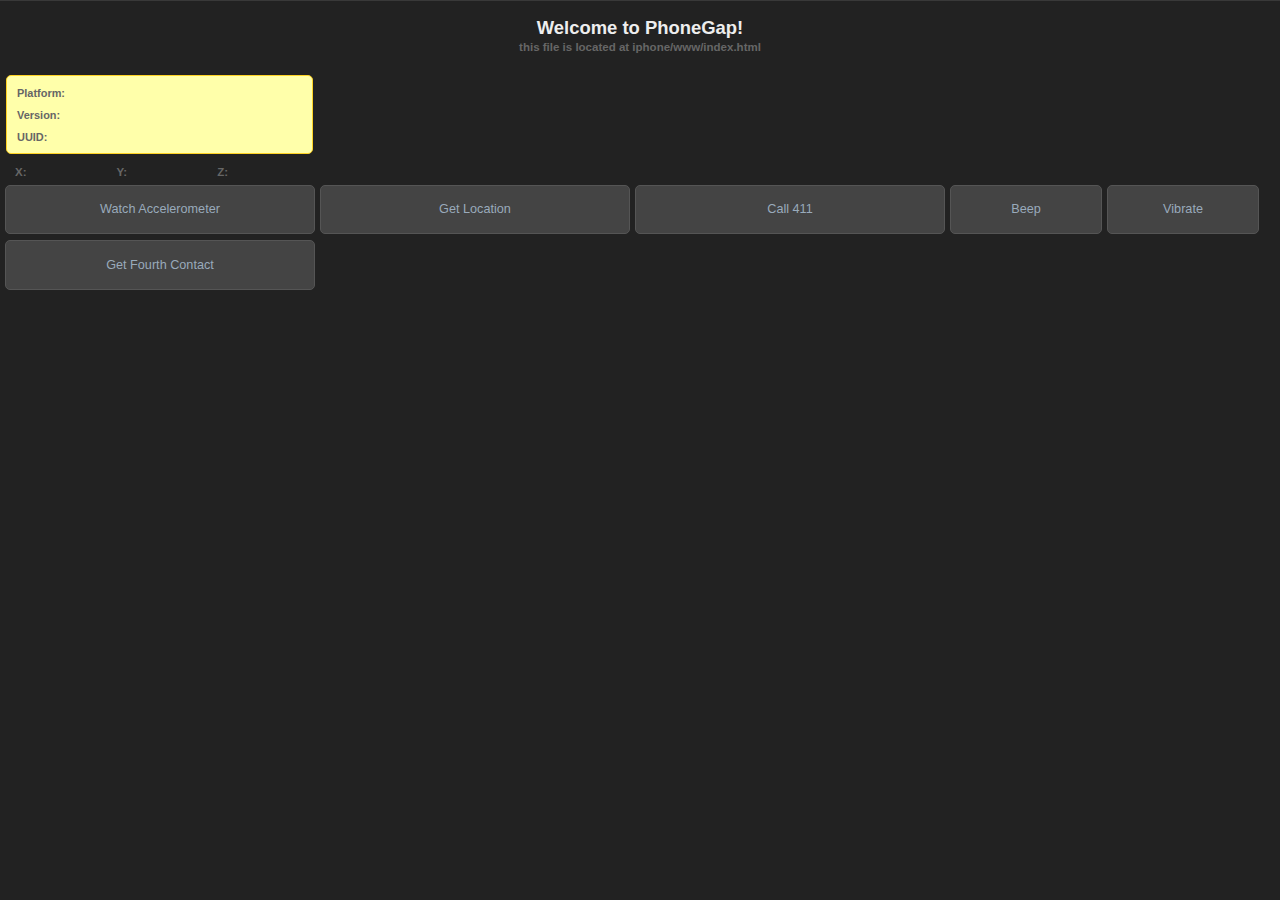
<file: static/index.html>
<!DOCTYPE HTML PUBLIC "-//W3C//DTD HTML 4.01//EN"
  "http://www.w3.org/TR/html4/strict.dtd">
<html>
  <head>
    <meta name="viewport" content="width=320; user-scalable=no" />
    <meta http-equiv="Content-type" content="text/html; charset=utf-8">
    <title>PhoneGap</title>
	  <link rel="stylesheet" href="/static/css/master.css" type="text/css" media="screen" title="no title" charset="utf-8">
	  <script type="text/javascript" charset="utf-8" src="/static/js/phonegap.js"></script>
	  <script type="text/javascript" charset="utf-8">

    var deviceInfo = function(){
      document.getElementById("platform").innerHTML = Device.platform;
      document.getElementById("version").innerHTML = Device.version;
      document.getElementById("uuid").innerHTML = Device.uuid;
    }
    
    var getLocation = function() {
      var suc = function(p){
		    alert(p.latitude + " " + p.longitude);
      };
      var fail = function(){};
      navigator.geolocation.getCurrentPosition(suc,fail);
    }
    
    var beep = function(){
	    navigator.notification.beep(2);
    }
	
  	var vibrate = function(){
  	  navigator.notification.vibrate(0);
  	}
	
  	var getContact = function(){
  	  var suc = function(c){ alert("Contact 4: " + c.contacts[3].name); };
  		var fail = function(){};
  		navigator.ContactManager.get(suc, fail);
  	}
  	
  	var watchAccel = function() {
  		var suc = function(a){
  			document.getElementById('x').innerHTML = roundNumber(a.x);
  			document.getElementById('y').innerHTML = roundNumber(a.y);
  			document.getElementById('z').innerHTML = roundNumber(a.z);
  		};
  		var fail = function(){};
  		var opt = {};
  		opt.frequency = 100;
  		timer = navigator.accelerometer.watchAcceleration(suc,fail,opt);
  	}
    	
    function roundNumber(num) {
      var dec = 3;
      var result = Math.round(num*Math.pow(10,dec))/Math.pow(10,dec);
      return result;
    }
    
	  var preventBehavior = function(e) { 
      e.preventDefault(); 
    };
		
		function init(){
		  document.addEventListener("touchmove", preventBehavior, false);
		  deviceInfo();
		}
		
	  </script>
  </head>
  <body onload="init();" id="stage" class="theme">
    <h1>Welcome to PhoneGap!</h1>
    <h2>this file is located at iphone/www/index.html</h2>
    <div id="info">
      <h4>Platform: <span id="platform">&nbsp;</span></h4>
      <h4>Version: <span id="version">&nbsp;</span></h4>
      <h4>UUID:   <span id="uuid">&nbsp;</span></h4>
    </div>
    <dl id="accel-data">
      <dt>X:</dt><dd id="x">&nbsp;</dd>
      <dt>Y:</dt><dd id="y">&nbsp;</dd>
      <dt>Z:</dt><dd id="z">&nbsp;</dd>
    </dl>
    <a href="#" class="btn large" onclick="watchAccel();">Watch Accelerometer</a>
    <a href="#" class="btn large" onclick="getLocation();">Get Location</a>
	<a href="tel://411" class="btn large">Call 411</a>
    <a href="#" class="btn" onclick="beep();">Beep</a>
    <a href="#" class="btn" onclick="vibrate();">Vibrate</a>
    <a href="#" class="btn large" onclick="getContact();">Get Fourth Contact</a>
  </body>
</html>
</file>
<file: static/css/master.css>
body {
    background:#222 none repeat scroll 0 0;
    color:#666;
    font-family:Helvetica;
    font-size:72%;
    line-height:1.5em;
    margin:0;
    border-top:1px solid #393939;
  }

  #info{
    background:#ffa;
    border: 1px solid #ffd324;
    -webkit-border-radius: 5px;
    border-radius: 5px;
    clear:both;
    margin:15px 6px 0;
    width:295px;
    padding:4px 0px 2px 10px;
  }
  
  #info > h4{
    font-size:.95em;
    margin:5px 0;
  }
 	
  #stage.theme{
    padding-top:3px;
  }

  /* Definition List */
  #stage.theme > dl{
  	padding-top:10px;
  	clear:both;
  	margin:0;
  	list-style-type:none;
  	padding-left:10px;
  	overflow:auto;
  }

  #stage.theme > dl > dt{
  	font-weight:bold;
  	float:left;
  	margin-left:5px;
  }

  #stage.theme > dl > dd{
  	width:45px;
  	float:left;
  	color:#a87;
  	font-weight:bold;
  }

  /* Content Styling */
  #stage.theme > h1, #stage.theme > h2, #stage.theme > p{
    margin:1em 0 .5em 13px;
  }

  #stage.theme > h1{
    color:#eee;
    font-size:1.6em;
    text-align:center;
    margin:0;
    margin-top:15px;
    padding:0;
  }

  #stage.theme > h2{
  	clear:both;
    margin:0;
    padding:3px;
    font-size:1em;
    text-align:center;
  }

  /* Stage Buttons */
  #stage.theme a.btn{
  	border: 1px solid #555;
  	-webkit-border-radius: 5px;
  	border-radius: 5px;
  	text-align:center;
  	display:block;
  	float:left;
  	background:#444;
  	width:150px;
  	color:#9ab;
  	font-size:1.1em;
  	text-decoration:none;
  	padding:1.2em 0;
  	margin:3px 0px 3px 5px;
  }
  #stage.theme a.btn.large{
  	width:308px;
  	padding:1.2em 0;
  }
</file>
